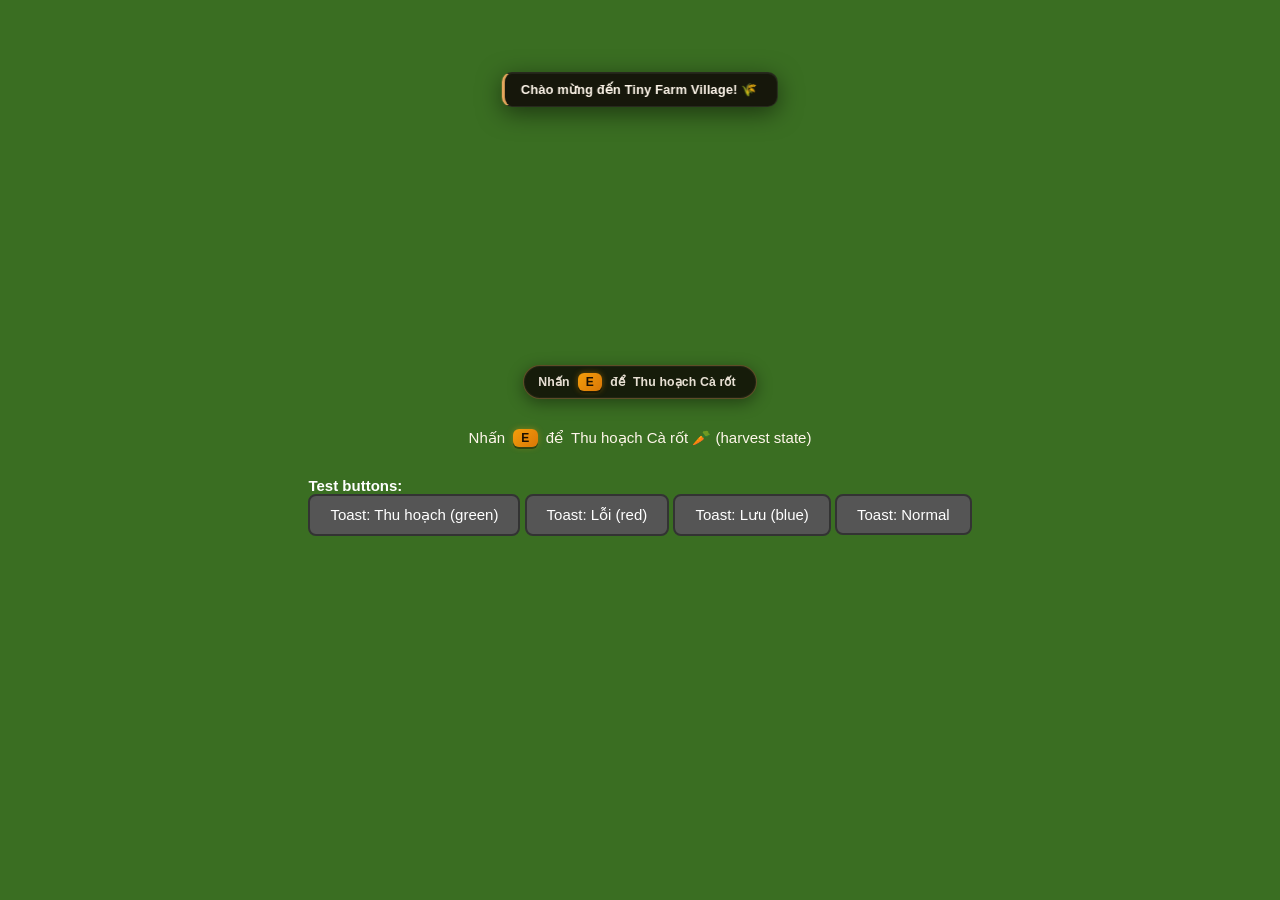
<file: test-ui.html>
<!DOCTYPE html>
<html lang="vi">
<head>
<meta charset="UTF-8">
<title>UI Test</title>
<link rel="stylesheet" href="style.css">
<style>
    body { background: #3a6e22; margin: 0; height: 100vh; display: flex; flex-direction: column; align-items: center; justify-content: center; gap: 20px; font-family: sans-serif; }
    .test-btn { padding: 10px 20px; cursor: pointer; font-size: 1rem; border-radius: 8px; border: 2px solid #333; background: #555; color: white; }
    .label { color: white; font-weight: bold; margin-top: 10px; }
</style>
</head>
<body>

<!-- Toast (same as in game) -->
<div id="toast-notification" class="toast-hidden"></div>

<!-- Interaction Prompt (same as in game) -->
<div id="interaction-prompt" style="position:relative; bottom:auto; left:auto; transform:none; animation:none;">
    Nhấn <span class="key-hint">E</span> để <span id="interaction-action-text">Thu hoạch Cà rốt</span>
</div>

<div id="interaction-prompt-harvest" class="prompt-harvest" style="position:relative; bottom:auto; left:auto; transform:none; animation:none; display:flex; align-items:center; gap:8px; margin-top:10px;">
    Nhấn <span class="key-hint">E</span> để <span>Thu hoạch Cà rốt 🥕 (harvest state)</span>
</div>

<div>
    <p class="label">Test buttons:</p>
    <button class="test-btn" onclick="showToast('Thu hoạch: 🥕 Cà rốt! +1', 'toast-harvest')">Toast: Thu hoạch (green)</button>
    <button class="test-btn" onclick="showToast('Không có hạt giống Cà rốt để gieo! ❌', 'toast-error')">Toast: Lỗi (red)</button>
    <button class="test-btn" onclick="showToast('Đã lưu game tự động! 💾', 'toast-save')">Toast: Lưu (blue)</button>
    <button class="test-btn" onclick="showToast('Chào mừng đến Tiny Farm Village! 🌾')">Toast: Normal</button>
</div>

<script>
function showToast(msg, cls) {
    const t = document.getElementById('toast-notification');
    t.textContent = msg;
    t.classList.remove('toast-harvest','toast-error','toast-save','toast-hidden');
    if (cls) t.classList.add(cls);
    setTimeout(() => t.classList.add('toast-hidden'), 3000);
}
// Show one immediately
showToast('Chào mừng đến Tiny Farm Village! 🌾');
</script>
</body>
</html>
</file>
<file: style.css>
/* Tiny Farm Village – Cozy Wood Theme (Vietnamese-compatible) v2 */

/* ── CSS Variables ─────────────────────────────────────────── */
:root {
    --wood-dark:       #3a2212;
    --wood-mid:        #5c3a21;
    --wood-light:      #8d5c38;
    --wood-accent:     #e5a65d;
    --wood-highlight:  #ffdd99;
    --grass-dark:      #4d7c0f;
    --grass-light:     #84cc16;
    --gold:            #f59e0b;
    --gold-light:      #fbbf24;
    --danger:          #ef4444;
    --text-dark:       #2c1a0e;
    --text-light:      #fff6eb;
    --overlay-bg:      rgba(20, 14, 10, 0.65);

    /* Typography — Vietnamese-safe */
    --font-body:    'Be Vietnam Pro', 'Nunito', 'Segoe UI', Arial, sans-serif;
    --font-heading: 'Nunito', 'Be Vietnam Pro', 'Segoe UI', Arial, sans-serif;

    --radius:       12px;
    --shadow:       0 8px 20px rgba(0,0,0,0.5), inset 0 2px 0 rgba(255,255,255,0.12);
}

/* ── Reset ─────────────────────────────────────────────────── */
*, *::before, *::after {
    box-sizing: border-box;
    margin: 0;
    padding: 0;
    -webkit-font-smoothing: antialiased;
}

html, body {
    width: 100%; height: 100%;
    overflow: hidden;
    background: #4a7a2a;  /* Grass green to fill sides when canvas is smaller than screen */
    font-family: var(--font-body);
    color: var(--text-light);
    font-size: 15px;
}

/* ── App layout ─────────────────────────────────────────────── */
#app-container {
    position: fixed;
    inset: 0;
    background: #4a7a2a;
    overflow: hidden;
}

#game-container {
    position: absolute;
    inset: 0;
    display: flex;
    justify-content: center;
    align-items: center;
    background: #4a7a2a;
}

#game-container canvas {
    image-rendering: pixelated;
    image-rendering: crisp-edges;
    display: block;
    /* Canvas will be scaled by Phaser Scale Manager - don't force size here */
}

/* ── UI Overlay panels ─────────────────────────────────────── */
.ui-panel-overlay {
    position: absolute;
    inset: 0;
    background: var(--overlay-bg);
    backdrop-filter: blur(5px);
    display: flex;
    justify-content: center;
    align-items: center;
    z-index: 100;
}
.ui-panel-overlay.hidden { display: none !important; }

/* ── Cozy Wood Panel ───────────────────────────────────────── */
.cozy-panel {
    background: linear-gradient(160deg, var(--wood-light) 0%, var(--wood-mid) 100%);
    border: 4px solid var(--wood-dark);
    border-top-color: var(--wood-accent);
    border-radius: var(--radius);
    box-shadow: var(--shadow);
    padding: 20px 24px;
    display: flex;
    flex-direction: column;
    gap: 14px;
    max-width: 94vw;
    max-height: 90vh;
    overflow-y: auto;
}

/* scrollbar */
.cozy-panel::-webkit-scrollbar { width: 6px; }
.cozy-panel::-webkit-scrollbar-track  { background: var(--wood-dark); border-radius: 4px; }
.cozy-panel::-webkit-scrollbar-thumb  { background: var(--wood-light); border-radius: 4px; }

.panel-header {
    display: flex;
    justify-content: space-between;
    align-items: center;
    border-bottom: 2px solid var(--wood-dark);
    padding-bottom: 10px;
}
.panel-header h2 {
    font-family: var(--font-heading);
    font-size: 1.25rem;
    font-weight: 800;
    color: var(--wood-highlight);
    text-shadow: 2px 2px 0 var(--wood-dark);
    letter-spacing: 0.02em;
}
.panel-footer {
    border-top: 2px solid var(--wood-dark);
    padding-top: 10px;
    font-size: 0.85rem;
    color: var(--wood-highlight);
    text-align: center;
}
.flex-footer {
    display: flex;
    justify-content: space-between;
    align-items: center;
    flex-wrap: wrap;
    gap: 8px;
}

/* ── Buttons ───────────────────────────────────────────────── */
.cozy-btn {
    font-family: var(--font-body);
    font-weight: 700;
    font-size: 0.9rem;
    padding: 8px 16px;
    cursor: pointer;
    outline: none;
    border: 3px solid var(--wood-dark);
    border-radius: 8px;
    background: linear-gradient(to bottom, var(--wood-accent), var(--wood-light));
    color: var(--text-dark);
    box-shadow: 0 4px 0 var(--wood-dark);
    transition: transform 0.08s, box-shadow 0.08s, filter 0.08s;
    display: inline-flex;
    align-items: center;
    gap: 6px;
    white-space: nowrap;
    user-select: none;
}
.cozy-btn:hover  { transform: translateY(-2px); box-shadow: 0 6px 0 var(--wood-dark); filter: brightness(1.08); }
.cozy-btn:active { transform: translateY(2px);  box-shadow: 0 2px 0 var(--wood-dark); }

.cozy-btn.secondary  { background: linear-gradient(to bottom, #c4c9d4, #9ca3af); color: #1f2937; }
.cozy-btn.danger     { background: linear-gradient(to bottom, #fb7185, var(--danger)); color: #fff; }
.cozy-btn.green-btn  { background: linear-gradient(to bottom, var(--grass-light), var(--grass-dark)); color: #fff; text-shadow: 1px 1px 0 var(--wood-dark); }
.cozy-btn.music-btn.muted { background: linear-gradient(to bottom, #f87171, #dc2626); color: #fff; text-shadow: 1px 1px 0 var(--wood-dark); }

/* Gold coin custom rendering */
.gold-coin-icon {
    display: inline-flex;
    width: 1.1em;
    height: 1.1em;
    background: radial-gradient(circle at 30% 30%, #ffd875 0%, #f59e0b 50%, #b45309 100%);
    border: 1.5px solid #78350f;
    border-radius: 50%;
    box-shadow: 0 1px 2px rgba(0,0,0,0.35), inset 0 1px 0 rgba(255,255,255,0.4);
    vertical-align: middle;
    position: relative;
    flex-shrink: 0;
    margin: 0 2px;
}
.gold-coin-icon::after {
    content: '';
    position: absolute;
    top: 50%;
    left: 50%;
    transform: translate(-50%, -50%);
    width: 50%;
    height: 50%;
    border: 1px dashed rgba(120, 53, 15, 0.6);
    border-radius: 50%;
}

.btn-close-panel {
    width: 32px; height: 32px;
    border-radius: 50%;
    border: 2px solid var(--wood-dark);
    background: var(--wood-dark);
    color: var(--text-light);
    font-size: 18px;
    font-weight: 700;
    cursor: pointer;
    display: flex;
    justify-content: center;
    align-items: center;
    line-height: 1;
    transition: background 0.1s, transform 0.1s;
}
.btn-close-panel:hover { background: var(--danger); transform: scale(1.15); }

/* ── HUD ───────────────────────────────────────────────────── */
#hud-container {
    position: absolute;
    bottom: 18px;
    left: 18px;
    right: 18px;
    display: flex;
    justify-content: space-between;
    align-items: flex-end;
    z-index: 50;
    pointer-events: none;
}
.hud-left, .hud-right {
    display: flex;
    align-items: center;
    gap: 10px;
    pointer-events: auto;
    flex-wrap: wrap;
}
.hud-coin-panel {
    position: relative;
    background: var(--wood-dark);
    border: 3px solid var(--wood-accent);
    border-radius: 20px;
    padding: 6px 18px;
    display: flex;
    align-items: center;
    gap: 8px;
    font-weight: 800;
    font-size: 1.25rem;
    color: var(--gold-light);
    box-shadow: 0 4px 10px rgba(0,0,0,0.35);
    font-family: var(--font-heading);
}
.hud-item-panel {
    background: rgba(58,34,18,0.88);
    border: 2px solid var(--wood-light);
    border-radius: 10px;
    padding: 6px 14px;
    display: flex;
    align-items: center;
    gap: 6px;
    font-weight: 600;
    font-size: 0.88rem;
    box-shadow: 0 3px 8px rgba(0,0,0,0.3);
}
.hud-panel-label { color: var(--wood-accent); font-weight: 700; }
#hud-selected-seed-count { color: var(--grass-light); font-weight: 800; }

/* ── Interaction Prompt ────────────────────────────────────── */
#interaction-prompt {
    position: absolute;
    bottom: 96px;
    left: 50%;
    transform: translateX(-50%);
    background: rgba(15, 10, 6, 0.82);
    backdrop-filter: blur(10px);
    -webkit-backdrop-filter: blur(10px);
    border: 1.5px solid rgba(229, 166, 93, 0.35);
    border-radius: 40px;
    padding: 7px 20px 7px 14px;
    font-weight: 600;
    font-size: 0.82rem;
    color: rgba(255, 246, 235, 0.9);
    z-index: 45;
    pointer-events: none;
    white-space: nowrap;
    letter-spacing: 0.01em;
    display: flex;
    align-items: center;
    gap: 8px;
    box-shadow: 0 4px 16px rgba(0,0,0,0.4), 0 0 0 1px rgba(255,255,255,0.04) inset;
    animation: promptFloat 2s ease-in-out infinite alternate;
    transition: opacity 0.2s ease;
}

/* Harvest-ready prompt gets golden glow */
#interaction-prompt.prompt-harvest {
    border-color: rgba(251, 191, 36, 0.6);
    box-shadow: 0 4px 20px rgba(0,0,0,0.4), 0 0 14px rgba(251, 191, 36, 0.2);
    animation: promptFloat 2s ease-in-out infinite alternate, harvestPulse 2.2s ease-in-out infinite;
}

.key-hint {
    background: linear-gradient(135deg, #f59e0b, #d97706);
    color: #1a0f00;
    padding: 2px 8px;
    border-radius: 6px;
    font-weight: 800;
    font-size: 0.8rem;
    box-shadow: 0 2px 0 rgba(0,0,0,0.4), 0 0 6px rgba(245,158,11,0.4);
    letter-spacing: 0.04em;
    text-shadow: none;
    flex-shrink: 0;
}

.hidden { display: none !important; }

@keyframes promptFloat {
    0%   { transform: translate(-50%, 0px); }
    100% { transform: translate(-50%, -5px); }
}
@keyframes harvestPulse {
    0%, 100% { border-color: rgba(251, 191, 36, 0.4); box-shadow: 0 4px 20px rgba(0,0,0,0.4), 0 0 8px rgba(251,191,36,0.15); }
    50%       { border-color: rgba(251, 191, 36, 0.85); box-shadow: 0 4px 20px rgba(0,0,0,0.4), 0 0 22px rgba(251,191,36,0.45); }
}

/* ── Toast ─────────────────────────────────────────────────── */
#toast-notification {
    position: absolute;
    top: 72px;
    left: 50%;
    transform: translateX(-50%) translateY(0);
    background: rgba(18, 12, 8, 0.88);
    backdrop-filter: blur(12px);
    -webkit-backdrop-filter: blur(12px);
    border: 1px solid rgba(255,255,255,0.08);
    border-left: 3px solid var(--wood-accent);
    border-radius: 10px;
    color: var(--text-light);
    padding: 9px 20px 9px 16px;
    font-weight: 600;
    font-size: 0.86rem;
    letter-spacing: 0.01em;
    box-shadow: 0 6px 24px rgba(0,0,0,0.5), 0 1px 0 rgba(255,255,255,0.06) inset;
    z-index: 200;
    pointer-events: none;
    transition: opacity 0.28s ease, transform 0.28s cubic-bezier(0.34, 1.56, 0.64, 1);
    white-space: nowrap;
    font-family: var(--font-body);
    display: flex;
    align-items: center;
    gap: 8px;
    max-width: 420px;
}

/* Harvest toast variant — green accent */
#toast-notification.toast-harvest {
    border-left-color: #4ade80;
    box-shadow: 0 6px 24px rgba(0,0,0,0.5), 0 0 12px rgba(74,222,128,0.15);
}

/* Error toast variant — red accent */
#toast-notification.toast-error {
    border-left-color: #f87171;
}

/* Save toast variant — blue accent */
#toast-notification.toast-save {
    border-left-color: #60a5fa;
}

.toast-hidden {
    opacity: 0 !important;
    transform: translate(-50%, -10px) !important;
    pointer-events: none;
}

/* ── Dialogue box ──────────────────────────────────────────── */
.dialogue-box { width: min(560px, 92vw); }

.dialogue-header {
    display: flex;
    align-items: center;
    gap: 14px;
    border-bottom: 2px solid var(--wood-dark);
    padding-bottom: 10px;
}
.dialogue-avatar {
    width: 52px; height: 52px;
    background: var(--wood-dark);
    border: 2px solid var(--wood-accent);
    border-radius: 10px;
    display: flex;
    justify-content: center;
    align-items: center;
    font-size: 30px;
    flex-shrink: 0;
}
.dialogue-speaker {
    font-family: var(--font-heading);
    font-size: 1.1rem;
    font-weight: 800;
    color: var(--wood-highlight);
    text-shadow: 1px 1px 0 var(--wood-dark);
}
.dialogue-body {
    background: rgba(0,0,0,0.22);
    border: 2px solid rgba(0,0,0,0.3);
    border-radius: 8px;
    padding: 14px 16px;
    min-height: 80px;
    font-size: 1rem;
    line-height: 1.65;
    color: var(--text-light);
    font-family: var(--font-body);
}
.dialogue-footer {
    display: flex;
    justify-content: flex-end;
    gap: 10px;
}

/* ── Inventory ─────────────────────────────────────────────── */
.inventory-box { width: min(440px, 92vw); }

.inventory-grid {
    display: grid;
    grid-template-columns: repeat(4, 1fr);
    gap: 10px;
    background: rgba(0,0,0,0.22);
    border: 2px solid rgba(0,0,0,0.3);
    border-radius: 8px;
    padding: 14px;
    max-height: 340px;
    overflow-y: auto;
}
.inventory-slot {
    aspect-ratio: 1;
    background: linear-gradient(135deg, var(--wood-mid), var(--wood-dark));
    border: 2px solid var(--wood-light);
    border-radius: 8px;
    display: flex;
    flex-direction: column;
    justify-content: center;
    align-items: center;
    position: relative;
    cursor: pointer;
    transition: transform 0.1s, border-color 0.1s, box-shadow 0.1s;
}
.inventory-slot:hover { transform: scale(1.06); border-color: var(--wood-accent); }
.inventory-slot.selected {
    border-color: var(--gold-light);
    box-shadow: 0 0 10px var(--gold-light);
}
.inventory-slot.empty { cursor: default; opacity: 0.5; }
.inventory-slot.empty:hover { transform: none; }

.item-icon  { font-size: 26px; line-height: 1; }
.item-name  {
    font-size: 10px; font-weight: 700;
    color: var(--wood-highlight);
    text-align: center; padding: 0 4px;
    overflow: hidden; white-space: nowrap; text-overflow: ellipsis;
    width: 100%;
}
.item-qty {
    position: absolute;
    bottom: 3px; right: 5px;
    background: var(--wood-dark);
    color: var(--text-light);
    border-radius: 6px;
    padding: 1px 5px;
    font-size: 10px;
    font-weight: 800;
    border: 1px solid var(--wood-light);
}

/* ── Shop / Sell box ───────────────────────────────────────── */
.shop-box { width: min(500px, 92vw); }

.shop-content-wrapper { display: flex; flex-direction: column; gap: 12px; }

.npc-shop-intro {
    display: flex;
    align-items: center;
    gap: 12px;
    background: rgba(0,0,0,0.18);
    border-radius: 8px;
    padding: 10px 14px;
    border: 2px solid rgba(0,0,0,0.25);
}
.shop-speech-bubble {
    font-style: italic;
    font-size: 0.88rem;
    color: var(--text-light);
    line-height: 1.5;
    font-family: var(--font-body);
}

.shop-items-list {
    display: flex;
    flex-direction: column;
    gap: 8px;
    background: rgba(0,0,0,0.22);
    border: 2px solid rgba(0,0,0,0.3);
    border-radius: 8px;
    padding: 12px;
    max-height: 280px;
    overflow-y: auto;
}
.shop-items-list::-webkit-scrollbar { width: 6px; }
.shop-items-list::-webkit-scrollbar-track { background: var(--wood-dark); border-radius: 4px; }
.shop-items-list::-webkit-scrollbar-thumb { background: var(--wood-light); border-radius: 4px; }

.shop-item-row {
    display: flex;
    justify-content: space-between;
    align-items: center;
    background: var(--wood-mid);
    border: 2px solid var(--wood-light);
    border-radius: 8px;
    padding: 10px 14px;
    gap: 10px;
}
.shop-item-info {
    display: flex;
    align-items: center;
    gap: 12px;
}
.shop-item-icon {
    font-size: 28px;
    background: var(--wood-dark);
    padding: 4px;
    border-radius: 6px;
    border: 1px solid var(--wood-light);
}
.shop-item-details {
    display: flex;
    flex-direction: column;
    gap: 2px;
}
.shop-item-name {
    font-weight: 800;
    font-size: 0.95rem;
    color: var(--wood-highlight);
    font-family: var(--font-heading);
}
.shop-item-sub {
    font-size: 0.78rem;
    color: #d1d5db;
}
.shop-item-actions {
    display: flex;
    align-items: center;
    gap: 10px;
    flex-shrink: 0;
}
.shop-item-price {
    font-weight: 800;
    color: var(--gold-light);
    font-size: 1rem;
    font-family: var(--font-heading);
}

.player-coins-indicator {
    background: var(--wood-dark);
    border: 2px solid var(--wood-accent);
    padding: 6px 16px;
    border-radius: 12px;
    font-weight: 800;
    font-size: 1rem;
    color: var(--gold-light);
    font-family: var(--font-heading);
}
.info-text {
    font-family: var(--font-body);
    font-size: 0.82rem;
}

/* ── LOTTERY SYSTEM STYLING ── */

.lottery-hud-badge {
    position: fixed;
    top: 10px;
    left: 50%;
    transform: translateX(-50%);
    background: linear-gradient(to bottom, var(--wood-light), var(--wood-mid));
    border: 3px solid var(--wood-dark);
    border-top-color: var(--wood-accent);
    border-radius: 10px;
    padding: 6px 14px;
    display: flex;
    align-items: center;
    gap: 8px;
    box-shadow: 0 4px 12px rgba(0,0,0,0.4);
    pointer-events: auto;
    cursor: pointer;
    z-index: 48;
    color: var(--text-light);
    font-family: var(--font-heading);
    transition: transform 0.15s, box-shadow 0.15s;
}
.lottery-hud-badge:hover {
    transform: translateX(-50%) scale(1.05);
    box-shadow: 0 6px 16px rgba(0,0,0,0.5);
    border-top-color: var(--wood-highlight);
}
.hud-lotto-icon {
    font-size: 20px;
    filter: drop-shadow(0 2px 2px rgba(0,0,0,0.3));
}
.hud-lotto-info {
    display: flex;
    flex-direction: column;
    align-items: flex-start;
}
#lotto-hud-timer {
    font-weight: 800;
    font-size: 0.95rem;
    color: var(--gold-light);
    text-shadow: 1px 1px 0 var(--wood-dark);
    line-height: 1.1;
}
#lotto-hud-tickets {
    font-size: 0.72rem;
    color: #e5e7eb;
    font-weight: 600;
}

/* Glow when lottery draw is actively running */
.drawing-hud-glow {
    animation: hudGlow 1.2s ease-in-out infinite alternate;
}
@keyframes hudGlow {
    0% { border-color: var(--wood-accent); box-shadow: 0 4px 12px rgba(0,0,0,0.4); }
    100% { border-color: var(--danger); box-shadow: 0 4px 20px rgba(239,68,68,0.6); }
}

.lottery-box {
    width: 960px;
    max-width: 96vw;
    height: auto;
    max-height: 95vh;
    padding: 15px 20px;
    gap: 12px;
}

/* Header wood sign */
.lottery-header-banner {
    display: flex;
    justify-content: center;
    width: 100%;
}
.header-wood-sign {
    background: linear-gradient(180deg, #9c6644 0%, #7f5539 100%);
    border: 3px solid var(--wood-dark);
    border-top-color: var(--wood-accent);
    border-radius: 8px;
    padding: 6px 20px;
    display: flex;
    flex-direction: column;
    align-items: center;
    box-shadow: 0 4px 0 var(--wood-dark);
    min-width: 240px;
}
.sign-subtitle {
    font-size: 0.72rem;
    font-weight: 800;
    color: var(--wood-highlight);
    letter-spacing: 0.08em;
}
.sign-countdown {
    font-size: 1.6rem;
    font-weight: 900;
    color: var(--gold-light);
    font-family: var(--font-heading);
    text-shadow: 2px 2px 0 var(--wood-dark);
    line-height: 1.2;
}
.sign-desc {
    font-size: 0.68rem;
    color: #ebd9fc;
    opacity: 0.8;
}

.lottery-content-wrapper {
    display: flex;
    flex-direction: column;
    gap: 12px;
    width: 100%;
}

/* Main Layout Grid Structure */
.lottery-main-layout,
.lottery-bottom-layout {
    display: grid;
    grid-template-columns: 240px 1fr 340px;
    gap: 12px;
    width: 100%;
}

.lotto-sub-panel {
    background: rgba(0,0,0,0.22);
    border: 2px solid rgba(0,0,0,0.3);
    border-radius: 8px;
    padding: 12px;
    display: flex;
    flex-direction: column;
    position: relative;
}
.sub-panel-title {
    font-family: var(--font-heading);
    font-weight: 800;
    font-size: 0.82rem;
    color: var(--wood-highlight);
    border-bottom: 2px solid var(--wood-dark);
    padding-bottom: 6px;
    margin-bottom: 10px;
    letter-spacing: 0.05em;
    text-shadow: 1px 1px 0 var(--wood-dark);
    display: flex;
    align-items: center;
    gap: 6px;
}

/* Selection spinner */
.select-number-panel {
    align-items: center;
    justify-content: space-between;
    height: 225px;
}
.select-number-spinner {
    display: flex;
    align-items: center;
    gap: 10px;
    margin: 5px 0;
}
.spinner-btn {
    width: 32px;
    height: 32px;
    background: linear-gradient(to bottom, var(--wood-accent), var(--wood-light));
    border: 2px solid var(--wood-dark);
    border-radius: 6px;
    color: var(--text-dark);
    font-weight: 900;
    font-size: 1.2rem;
    cursor: pointer;
    display: flex;
    align-items: center;
    justify-content: center;
    box-shadow: 0 2px 0 var(--wood-dark);
}
.spinner-btn:active {
    transform: translateY(1px);
    box-shadow: 0 1px 0 var(--wood-dark);
}
.spinner-display {
    font-family: var(--font-heading);
    font-size: 1.8rem;
    font-weight: 900;
    color: var(--text-light);
    background: var(--wood-dark);
    border: 2px solid var(--wood-mid);
    border-radius: 6px;
    width: 64px;
    height: 48px;
    display: flex;
    align-items: center;
    justify-content: center;
    box-shadow: inset 0 2px 4px rgba(0,0,0,0.6);
}
.btn-random {
    width: 100%;
    box-sizing: border-box;
    display: inline-flex;
    justify-content: center;
    align-items: center;
    font-size: 0.72rem;
    padding: 6px 12px;
    background: linear-gradient(to bottom, #4ade80, #15803d);
    color: white;
    text-shadow: 1px 1px 0 var(--wood-dark);
}
.lotto-ticket-price {
    font-size: 0.78rem;
    font-weight: 700;
    color: var(--gold-light);
}
.lotto-buy-btn {
    width: 100%;
    box-sizing: border-box;
    display: inline-flex;
    justify-content: center;
    align-items: center;
    background: linear-gradient(to bottom, #fb923c, #ea580c);
    color: white;
    text-shadow: 1px 1px 0 var(--wood-dark);
}

/* Bought list panel */
.bought-tickets-panel {
    height: 225px;
}
.tickets-list-scroll {
    flex-grow: 1;
    overflow-y: auto;
    display: flex;
    flex-wrap: wrap;
    gap: 6px;
    align-content: flex-start;
    padding-right: 4px;
}
.tickets-list-scroll::-webkit-scrollbar { width: 4px; }
.tickets-list-scroll::-webkit-scrollbar-track { background: var(--wood-dark); }
.tickets-list-scroll::-webkit-scrollbar-thumb { background: var(--wood-light); }

.no-tickets-msg,
.no-history-msg,
.no-tickets-check-msg {
    color: #9ca3af;
    font-size: 0.78rem;
    font-style: italic;
    width: 100%;
    text-align: center;
    margin-top: 30px;
}

.ticket-item {
    background: var(--wood-mid);
    border: 1.5px solid var(--wood-light);
    border-radius: 6px;
    padding: 3px 8px;
    display: flex;
    align-items: center;
    gap: 6px;
    font-size: 0.8rem;
    font-weight: 700;
    height: 28px;
}
.ticket-number {
    color: var(--wood-highlight);
}
.btn-ticket-delete {
    background: transparent;
    border: none;
    color: var(--danger);
    cursor: pointer;
    font-weight: 700;
    font-size: 0.75rem;
    padding: 0 2px;
}
.btn-ticket-delete:hover {
    color: white;
}
.lotto-total-tickets {
    border-top: 1.5px solid var(--wood-dark);
    padding-top: 6px;
    margin-top: 6px;
    font-size: 0.78rem;
    font-weight: 800;
    color: var(--wood-highlight);
    text-align: right;
}

/* Prize structure panel */
.prize-structure-panel {
    height: 225px;
    justify-content: space-between;
}
.prize-list {
    display: flex;
    flex-direction: column;
    gap: 3px;
}
.prize-item {
    display: flex;
    align-items: center;
    background: rgba(58, 34, 18, 0.4);
    border-radius: 6px;
    padding: 3px 8px;
    font-size: 0.72rem;
    justify-content: space-between;
}
.prize-medal {
    font-size: 14px;
    margin-right: 6px;
}
.prize-name {
    flex-grow: 1;
    color: #ebd9fc;
}
.prize-multiplier {
    color: #9ca3af;
    margin-right: 12px;
    font-style: italic;
}
.prize-reward {
    color: var(--gold-light);
    font-weight: 800;
}
.gold-special {
    background: rgba(245, 158, 11, 0.15) !important;
    border: 1px solid rgba(245, 158, 11, 0.3);
}
.font-bold {
    font-weight: 800;
}
.prize-footer-note {
    font-size: 0.68rem;
    color: #ebd9fc;
    opacity: 0.75;
    text-align: right;
}

/* Bottom layout grid panels */
.lottery-bottom-layout {
    grid-template-columns: 240px 1fr 340px;
}

/* Recent results list */
.recent-results-panel {
    height: 220px;
}
.results-list-scroll {
    flex-grow: 1;
    overflow-y: auto;
    display: flex;
    flex-direction: column;
    gap: 6px;
}
.results-list-scroll::-webkit-scrollbar { width: 4px; }
.results-list-scroll::-webkit-scrollbar-track { background: var(--wood-dark); }
.results-list-scroll::-webkit-scrollbar-thumb { background: var(--wood-light); }

.history-item {
    display: flex;
    align-items: center;
    background: var(--wood-mid);
    border: 1.5px solid var(--wood-dark);
    border-radius: 6px;
    padding: 6px 8px;
    justify-content: space-between;
    gap: 8px;
}
.history-time-meta {
    display: flex;
    flex-direction: column;
    font-size: 0.65rem;
    color: #d1d5db;
}
.hist-time {
    font-weight: 700;
}
.history-balls {
    display: flex;
    gap: 4px;
}
.hist-ball {
    width: 22px;
    height: 22px;
    border-radius: 50%;
    background: radial-gradient(circle at 6px 6px, #ffffff, #c7d2fe 80%);
    border: 1px solid #4f46e5;
    color: #1e1b4b;
    display: flex;
    align-items: center;
    justify-content: center;
    font-size: 0.65rem;
    font-weight: 800;
    box-shadow: 0 2px 2px rgba(0,0,0,0.3);
}
.hist-ball.special {
    background: radial-gradient(circle at 6px 6px, #fef08a, #ca8a04 80%);
    border: 1px solid #a16207;
    color: #451a03;
}

/* Draw Animation / Results Area */
.draw-animation-panel {
    height: 220px;
    justify-content: space-between;
    background: radial-gradient(circle at center, #2e1a47 0%, #110724 100%);
    border-color: #6366f1;
}
.draw-slots-container {
    display: grid;
    grid-template-columns: repeat(5, 1fr);
    justify-items: center;
    align-items: center;
    width: 100%;
    margin-top: 10px;
}
.draw-slot {
    display: flex;
    flex-direction: column;
    align-items: center;
    gap: 8px;
}
.slot-label {
    font-size: 0.62rem;
    font-weight: 800;
    color: #c7d2fe;
    letter-spacing: 0.05em;
    text-align: center;
}
.slot-ball {
    width: 44px;
    height: 44px;
    border-radius: 50%;
    background: radial-gradient(circle at 10px 10px, #e2e8f0, #94a3b8 80%);
    border: 3px solid #475569;
    color: #1e293b;
    font-weight: 900;
    font-size: 1.15rem;
    display: flex;
    align-items: center;
    justify-content: center;
    box-shadow: 0 4px 6px rgba(0,0,0,0.4);
    transition: transform 0.2s;
    font-family: var(--font-heading);
}

/* Slot Spinning animation classes */
.active-spin .slot-ball {
    animation: ballSpin 0.1s linear infinite;
    background: radial-gradient(circle at 10px 10px, #ffffff, #6366f1 80%);
    border-color: #4f46e5;
    color: white;
}
@keyframes ballSpin {
    0% { transform: translateY(-2px) scaleY(1.03); }
    50% { transform: translateY(2px) scaleY(0.97); }
    100% { transform: translateY(-2px) scaleY(1.03); }
}

/* Revealed Ball */
.slot-ball.revealed {
    background: radial-gradient(circle at 12px 12px, #ffffff, #818cf8 85%);
    border-color: #4f46e5;
    color: #1e1b4b;
}
.slot-ball.special.revealed {
    background: radial-gradient(circle at 12px 12px, #fef08a, #eab308 85%, #ca8a04 100%);
    border-color: #d97706;
    color: #451a03;
    font-size: 1.3rem;
    width: 52px;
    height: 52px;
}

/* Flash effect */
.draw-glow-flash {
    animation: ballFlash 0.5s ease-out 3 alternate;
}
@keyframes ballFlash {
    0% { box-shadow: 0 0 0 rgba(255,255,255,0); }
    100% { box-shadow: 0 0 20px #818cf8, 0 0 40px #818cf8; }
}
.slot-ball.special.revealed.dacbiet-rainbow-glow {
    animation: specialRainbow 1.5s linear infinite;
}
@keyframes specialRainbow {
    0% { box-shadow: 0 0 10px #f59e0b; }
    50% { box-shadow: 0 0 24px #ef4444; }
    100% { box-shadow: 0 0 10px #f59e0b; }
}

/* Draw Feedback Banner */
.draw-feedback-banner {
    position: absolute;
    bottom: 10px;
    left: 12px;
    right: 12px;
    background: rgba(15, 7, 30, 0.92);
    border: 2px solid #a855f7;
    border-radius: 8px;
    padding: 8px 16px;
    display: flex;
    align-items: center;
    justify-content: space-between;
    box-shadow: 0 4px 14px rgba(0,0,0,0.5);
    z-index: 10;
}
.feedback-text {
    display: flex;
    flex-direction: column;
}
.banner-title {
    font-weight: 800;
    font-size: 0.85rem;
    letter-spacing: 0.05em;
}
.banner-title.congrats {
    color: #facc15;
    text-shadow: 0 0 6px rgba(250,204,21,0.5);
}
.banner-title.normal {
    color: #e5e7eb;
}
.banner-sub {
    font-size: 0.72rem;
    color: #d1d5db;
}
.highlight-count {
    color: #facc15;
    font-weight: 800;
}
.banner-coins {
    font-size: 0.95rem;
    font-weight: 900;
    color: var(--gold-light);
}
.claim-btn {
    padding: 6px 14px;
    font-size: 0.78rem;
    background: linear-gradient(to bottom, #d946ef, #a855f7);
    color: white;
    text-shadow: 1px 1px 0 var(--wood-dark);
}

/* My tickets check list */
.my-tickets-check-panel {
    height: 220px;
    justify-content: space-between;
}
.check-list-scroll {
    flex-grow: 1;
    overflow-y: auto;
    display: flex;
    flex-direction: column;
    gap: 4px;
}
.check-list-scroll::-webkit-scrollbar { width: 4px; }
.check-list-scroll::-webkit-scrollbar-track { background: var(--wood-dark); }
.check-list-scroll::-webkit-scrollbar-thumb { background: var(--wood-light); }

.my-check-item {
    display: flex;
    align-items: center;
    background: var(--wood-mid);
    border-radius: 6px;
    padding: 4px 10px;
    font-size: 0.78rem;
    justify-content: space-between;
    border: 1px solid var(--wood-dark);
}
.my-check-item.won {
    background: rgba(16, 185, 129, 0.15);
    border-color: #10b981;
}
.my-check-item.won .check-ticket-status {
    color: #34d399;
    font-weight: 800;
}
.my-check-item.won .check-ticket-reward {
    color: var(--gold-light);
    font-weight: 800;
}
.my-check-item.lost .check-ticket-status {
    color: #9ca3af;
}

.my-tickets-total-reward {
    border-top: 1.5px solid var(--wood-dark);
    padding-top: 6px;
    margin-top: 6px;
    font-size: 0.8rem;
    font-weight: 800;
    color: var(--wood-highlight);
    text-align: right;
}

/* ── Naming Overlay Styles ── */
.naming-box {
    width: 420px;
    padding: 36px 28px;
    text-align: center;
    background: linear-gradient(135deg, #2b1810 0%, #150905 100%);
    border: 3px solid #b45309;
    border-radius: 12px;
    box-shadow: 0 10px 30px rgba(0,0,0,0.85), inset 0 0 25px rgba(0,0,0,0.65);
    color: #fed7aa;
    position: absolute;
    top: 50%;
    left: 50%;
    transform: translate(-50%, -50%);
    z-index: 100001; /* Above standard overlays */
}
.naming-title {
    font-size: 1.7rem;
    margin-bottom: 14px;
    color: #fbbf24;
    font-family: 'Outfit', 'Nunito', sans-serif;
    text-shadow: 0 2px 4px rgba(0,0,0,0.6);
}
.naming-desc {
    font-size: 0.95rem;
    line-height: 1.45;
    margin-bottom: 24px;
    color: #f7fee7;
}
.naming-input {
    width: 100%;
    padding: 12px 16px;
    font-size: 1.15rem;
    border: 2px solid #78350f;
    border-radius: 6px;
    background: #18100c;
    color: #ffffff;
    margin-bottom: 24px;
    text-align: center;
    font-family: inherit;
    outline: none;
    box-shadow: inset 0 2px 6px rgba(0,0,0,0.7);
    transition: border-color 0.25s, box-shadow 0.25s;
}
.naming-input:focus {
    border-color: #fbbf24;
    box-shadow: inset 0 2px 6px rgba(0,0,0,0.7), 0 0 8px rgba(251, 191, 36, 0.4);
}
.start-game-btn {
    width: 100%;
    padding: 14px;
    font-size: 1.15rem;
    background: linear-gradient(to bottom, #d97706, #b45309);
    border: none;
    border-radius: 6px;
    color: #ffffff;
    font-weight: bold;
    cursor: pointer;
    text-shadow: 0 1px 3px rgba(0,0,0,0.6);
    box-shadow: 0 4px 6px rgba(0,0,0,0.4);
    transition: transform 0.15s, box-shadow 0.15s;
}
.start-game-btn:hover {
    transform: translateY(-2px);
    box-shadow: 0 6px 12px rgba(0,0,0,0.5);
    background: linear-gradient(to bottom, #fbbf24, #d97706);
}
.start-game-btn:active {
    transform: translateY(1px);
    box-shadow: 0 2px 4px rgba(0,0,0,0.3);
}

/* ── Virtual Keyboard for Naming Overlay ── */
.naming-box.has-keyboard {
    width: 640px;
    max-width: 95vw;
    display: flex;
    flex-direction: row;
    align-items: center;
    justify-content: center;
    gap: 20px;
    padding: 24px;
}

.naming-left-pane {
    flex: 1;
    display: flex;
    flex-direction: column;
    align-items: center;
}

.naming-keyboard-container {
    flex: 1.4;
    display: flex;
    flex-direction: column;
    gap: 8px;
    z-index: 100002;
}

.keyboard-row {
    display: flex;
    justify-content: center;
    gap: 6px;
    width: 100%;
}

.key-btn {
    font-family: var(--font-body);
    font-weight: 700;
    font-size: 0.95rem;
    height: 38px;
    flex: 1;
    cursor: pointer;
    outline: none;
    border: 2px solid var(--wood-dark);
    border-radius: 6px;
    background: linear-gradient(to bottom, var(--wood-accent), var(--wood-light));
    color: var(--text-dark);
    box-shadow: 0 3px 0 var(--wood-dark);
    transition: transform 0.05s, box-shadow 0.05s;
    user-select: none;
    -webkit-user-select: none;
    display: inline-flex;
    justify-content: center;
    align-items: center;
}

.key-btn:active {
    transform: translateY(1px);
    box-shadow: 0 1px 0 var(--wood-dark);
}

.key-btn.control-key {
    background: linear-gradient(to bottom, #d97706, #b45309);
    color: #ffffff;
    font-size: 0.85rem;
    border-color: var(--wood-dark);
}

.key-btn.delete-key {
    flex: 1.8;
}

.key-btn.space-key {
    flex: 2.2;
}

/* ── AUTH / CLOUD SAVE SYSTEM ── */
.auth-box {
    width: min(440px, 94vw);
    padding: 20px 24px;
}
.auth-tabs {
    display: flex;
    gap: 8px;
    margin-bottom: 20px;
    border-bottom: 2px solid var(--wood-dark);
    padding-bottom: 8px;
}
.auth-tab-btn {
    flex: 1;
    background: rgba(58, 34, 18, 0.6);
    border: 1px solid var(--wood-dark);
    border-radius: 6px;
    color: var(--text-light);
    padding: 8px 10px;
    font-size: 0.88rem;
    font-weight: 700;
    cursor: pointer;
    transition: all 0.15s ease;
    font-family: var(--font-heading);
}
.auth-tab-btn:hover {
    background: var(--wood-mid);
    border-color: var(--wood-light);
}
.auth-tab-btn.active {
    background: linear-gradient(135deg, var(--wood-accent), var(--wood-light));
    color: var(--text-dark);
    border-color: var(--wood-highlight);
    box-shadow: 0 2px 8px rgba(0,0,0,0.2);
}
.auth-form-section {
    display: flex;
    flex-direction: column;
    gap: 14px;
    animation: authFadeIn 0.25s ease-out;
}
@keyframes authFadeIn {
    from { opacity: 0; transform: translateY(6px); }
    to { opacity: 1; transform: translateY(0); }
}
.auth-input-group {
    display: flex;
    flex-direction: column;
    gap: 6px;
}
.auth-input-group label {
    font-size: 0.82rem;
    font-weight: 700;
    color: var(--wood-highlight);
    text-shadow: 1px 1px 0 var(--wood-dark);
}
.auth-input {
    width: 100%;
    padding: 10px 14px;
    font-size: 0.95rem;
    border: 2px solid var(--wood-dark);
    border-radius: 6px;
    background: rgba(0,0,0,0.3);
    color: #ffffff;
    outline: none;
    transition: border-color 0.2s, box-shadow 0.2s;
    box-sizing: border-box;
}
.auth-input:focus {
    border-color: var(--wood-light);
    box-shadow: 0 0 6px rgba(229,166,93,0.3);
}
.auth-textarea {
    width: 100%;
    height: 140px;
    padding: 10px 12px;
    font-size: 0.82rem;
    font-family: monospace;
    border: 2px solid var(--wood-dark);
    border-radius: 6px;
    background: rgba(0,0,0,0.35);
    color: #ffffff;
    resize: none;
    outline: none;
    box-sizing: border-box;
}
.auth-textarea:focus {
    border-color: var(--wood-light);
}
.auth-submit-btn {
    width: 100%;
    padding: 12px;
    font-size: 1rem;
    justify-content: center;
    background: linear-gradient(to bottom, #d97706, #b45309);
    color: white;
    font-weight: 800;
    text-shadow: 1px 1px 0 var(--wood-dark);
}
.auth-submit-btn:hover {
    background: linear-gradient(to bottom, #fbbf24, #d97706);
}
.auth-warning-banner {
    background: rgba(239, 68, 68, 0.15);
    border: 1.5px solid rgba(239, 68, 68, 0.4);
    border-radius: 6px;
    padding: 8px 12px;
    font-size: 0.8rem;
    color: #fca5a5;
    line-height: 1.4;
    margin-bottom: 12px;
}
.auth-status-card {
    background: rgba(0,0,0,0.22);
    border: 2px solid var(--wood-dark);
    border-radius: 8px;
    padding: 14px 16px;
    display: flex;
    flex-direction: column;
    gap: 10px;
}
.auth-status-row {
    display: flex;
    justify-content: space-between;
    align-items: center;
    font-size: 0.88rem;
}
.status-label {
    color: var(--wood-accent);
    font-weight: 700;
}
.status-value {
    color: var(--text-light);
}
.active-status {
    color: #4ade80;
    font-weight: 700;
}
.auth-actions-row {
    display: flex;
    gap: 10px;
    margin-top: 6px;
}
.sync-btn {
    flex: 1;
    justify-content: center;
    font-size: 0.88rem;
    padding: 10px 6px;
}
.sync-btn.upload {
    background: linear-gradient(to bottom, #60a5fa, #2563eb);
    color: white;
}
.sync-btn.download {
    background: linear-gradient(to bottom, #34d399, #059669);
    color: white;
}
.config-desc {
    font-size: 0.82rem;
    color: var(--text-light);
    line-height: 1.4;
}
.config-help {
    font-size: 0.72rem;
    color: #9ca3af;
    line-height: 1.4;
    font-style: italic;
    margin-top: 6px;
}
.config-actions {
    display: flex;
    gap: 10px;
    margin-top: 10px;
}
.config-actions button {
    flex: 1;
    justify-content: center;
    padding: 10px;
}
.cloud-btn {
    background: linear-gradient(to bottom, #60a5fa, #1d4ed8) !important;
    border-color: #3b82f6 !important;
    color: white !important;
}
.cloud-btn.connected {
    background: linear-gradient(to bottom, #10b981, #047857) !important;
    border-color: #34d399 !important;
}

#youtube-bgm-container {
    position: absolute;
    top: -1000px;
    left: -1000px;
    width: 1px;
    height: 1px;
    opacity: 0.001;
    pointer-events: none;
    z-index: -999;
}

#game-copyright {
    position: absolute;
    bottom: 8px;
    left: 50%;
    transform: translateX(-50%);
    font-size: 0.72rem;
    font-weight: 600;
    color: var(--wood-highlight);
    opacity: 0.65;
    text-shadow: 1px 1px 1px var(--wood-dark);
    pointer-events: none;
    z-index: 40;
    white-space: nowrap;
    font-family: var(--font-body);
}

/* ── MOBILE VIRTUAL CONTROLS ── */
.mobile-only {
    display: none !important;
}
body.mobile-device .mobile-only {
    display: flex !important;
}

#mobile-joystick-zone {
    position: absolute;
    bottom: 30px;
    left: 30px;
    width: 120px;
    height: 120px;
    z-index: 60;
    justify-content: center;
    align-items: center;
    pointer-events: auto;
    user-select: none;
    -webkit-user-select: none;
}

#joystick-base {
    width: 100px;
    height: 100px;
    background: rgba(255, 255, 255, 0.15);
    border: 3px solid rgba(229, 166, 93, 0.4);
    border-radius: 50%;
    position: relative;
    backdrop-filter: blur(5px);
    -webkit-backdrop-filter: blur(5px);
    box-shadow: 0 4px 15px rgba(0,0,0,0.3);
}

#joystick-handle {
    width: 44px;
    height: 44px;
    background: linear-gradient(135deg, var(--wood-accent), var(--wood-light));
    border: 3px solid var(--wood-dark);
    border-radius: 50%;
    position: absolute;
    top: 25px;
    left: 25px;
    box-shadow: 0 2px 8px rgba(0,0,0,0.5);
    transition: transform 0.05s ease;
}

#mobile-action-zone {
    position: absolute;
    bottom: 40px;
    right: 30px;
    z-index: 60;
    pointer-events: auto;
    user-select: none;
    -webkit-user-select: none;
}

#btn-mobile-action {
    width: 80px;
    height: 80px;
    border-radius: 50%;
    border: 4px solid var(--wood-dark);
    background: linear-gradient(to bottom, #f59e0b, #d97706);
    color: #1a0f00;
    font-family: var(--font-heading);
    font-size: 0.85rem;
    font-weight: 800;
    box-shadow: 0 4px 10px rgba(0,0,0,0.4), inset 0 2px 0 rgba(255,255,255,0.2);
    cursor: pointer;
    display: flex;
    justify-content: center;
    align-items: center;
    text-shadow: none;
    outline: none;
    user-select: none;
    -webkit-user-select: none;
}

#btn-mobile-action:active {
    transform: scale(0.92);
    background: linear-gradient(to bottom, #d97706, #b45309);
    box-shadow: 0 2px 5px rgba(0,0,0,0.4);
}

/* ── MOBILE RESPONSIVE OPTIMIZATIONS ── */
body.mobile-device {
    html, body {
        font-size: 15px; /* Increased from 13px to zoom UI elements */
    }

    /* Move HUD container to top left and top right on mobile */
    #hud-container {
        position: absolute;
        top: 12px;
        left: 12px;
        right: 12px;
        bottom: auto;
        display: flex;
        flex-direction: row;
        justify-content: space-between;
        align-items: flex-start;
        pointer-events: none;
        z-index: 50;
    }

    .hud-left {
        display: flex;
        flex-direction: column;
        align-items: flex-start;
        gap: 6px;
        pointer-events: auto;
    }

    .hud-right {
        display: flex;
        flex-direction: row-reverse; /* Toggle button stays on rightmost, items expand to left */
        align-items: center;
        gap: 6px;
        pointer-events: auto;
        transition: all 0.25s ease;
    }

    /* Hide standard HUD buttons by default when mobile menu is NOT expanded (except inventory and guide buttons) */
    .hud-right:not(.menu-expanded) .cozy-btn:not(#btn-mobile-menu-toggle):not(#btn-open-inventory):not(#btn-open-guide) {
        display: none !important;
    }

    /* Force show inventory and guide buttons by default on mobile */
    .hud-right .cozy-btn#btn-open-inventory,
    .hud-right .cozy-btn#btn-open-guide {
        display: inline-flex !important;
    }

    /* Expanded menu tray styling */
    .hud-right.menu-expanded {
        background: rgba(58, 34, 18, 0.95);
        border: 2px solid var(--wood-accent);
        border-radius: 28px;
        padding: 4px 10px;
        box-shadow: 0 6px 20px rgba(0,0,0,0.6);
        display: flex !important;
        flex-direction: row-reverse !important;
        gap: 8px !important;
    }

    .hud-right.menu-expanded .cozy-btn {
        display: inline-flex !important;
    }

    /* Convert HUD buttons into round, clean icon buttons on mobile */
    .hud-right .cozy-btn {
        padding: 0;
        width: 44px; /* Increased from 38px */
        height: 44px; /* Increased from 38px */
        min-width: 44px;
        font-size: 1.35rem; /* Increased from 1.15rem */
        border-radius: 50%;
        display: inline-flex;
        justify-content: center;
        align-items: center;
        border-width: 2px;
        box-shadow: 0 3px 6px rgba(0,0,0,0.3);
    }
    .hud-right .cozy-btn span {
        display: none; /* Hide button text, icons only */
    }

    .btn-close-panel {
        width: 36px;
        height: 36px;
        font-size: 16px;
        border-radius: 50%;
        display: flex;
        justify-content: center;
        align-items: center;
    }

    /* Make stats panels compact and readable */
    .hud-coin-panel {
        font-size: 1.1rem; /* Increased from 0.95rem */
        padding: 6px 14px;
        border-radius: 12px;
        box-shadow: 0 3px 6px rgba(0,0,0,0.3);
    }
    .hud-item-panel {
        font-size: 0.85rem; /* Increased from 0.72rem */
        padding: 6px 12px;
        border-radius: 8px;
        box-shadow: 0 2px 4px rgba(0,0,0,0.2);
    }
    .hud-panel-label {
        display: none; /* Hide "Hạt:" and "Công cụ:" labels to save space */
    }
    .hud-left .hud-item-panel:last-child {
        display: none; /* Hide the active tool panel to save space */
    }

    /* Relocate Lottery countdown HUD badge next to Bag button on mobile */
    .lottery-hud-badge {
        position: static !important;
        transform: none !important;
        display: inline-flex !important;
        align-items: center !important;
        justify-content: center !important;
        gap: 6px !important;
        padding: 0 10px !important;
        border-radius: 22px !important; /* Pill style */
        font-size: 0.8rem !important;
        background: rgba(58, 34, 18, 0.95) !important;
        border: 2px solid var(--wood-accent) !important;
        box-shadow: 0 3px 6px rgba(0,0,0,0.3) !important;
        cursor: pointer !important;
        height: 44px !important; /* Same height as HUD buttons */
        box-sizing: border-box !important;
        z-index: 55 !important;
        pointer-events: auto !important;
    }
    .lottery-hud-badge:hover {
        transform: scale(1.05) !important;
    }
    .hud-lotto-icon {
        font-size: 1.2rem !important;
    }
    .hud-lotto-info {
        display: flex !important;
        flex-direction: column !important;
        align-items: flex-start !important;
        font-size: 0.65rem !important;
        line-height: 1.1 !important;
    }

    /* Position the mobile joystick and action buttons */
    #mobile-joystick-zone {
        bottom: 20px;
        left: 20px;
        width: 140px; /* Increased from 120px */
        height: 140px; /* Increased from 120px */
    }
    #joystick-base {
        width: 120px; /* Increased from 100px */
        height: 120px; /* Increased from 100px */
    }
    #joystick-handle {
        width: 52px; /* Increased from 44px */
        height: 52px; /* Increased from 44px */
        top: 31px; /* Centered */
        left: 31px; /* Centered */
    }
    #mobile-action-zone {
        bottom: 30px;
        right: 25px;
    }
    #btn-mobile-action {
        width: 90px; /* Increased from 76px */
        height: 90px; /* Increased from 76px */
        font-size: 0.95rem; /* Increased from 0.8rem */
    }

    #game-copyright {
        bottom: 4px;
        font-size: 0.65rem;
        opacity: 0.55;
    }

    /* Modal Panels adjustments */
    .cozy-panel {
        padding: 12px 14px;
        max-height: 80vh;
        gap: 10px;
    }
    .panel-header h2 {
        font-size: 1.1rem;
    }
    
    /* Dialogue Box */
    .dialogue-box {
        width: 95vw;
        bottom: 15px;
    }
    .dialogue-body {
        font-size: 0.9rem;
        padding: 8px 10px;
        min-height: 60px;
        line-height: 1.5;
    }
    .dialogue-speaker {
        font-size: 1rem;
    }
    .dialogue-avatar {
        width: 44px;
        height: 44px;
        font-size: 24px;
    }

    /* Inventory Grid */
    .inventory-box {
        width: 95vw;
    }
    .inventory-grid {
        grid-template-columns: repeat(4, 1fr);
        gap: 6px;
        padding: 8px;
    }
    .inventory-slot {
        border-width: 1.5px;
    }
    .item-icon {
        font-size: 28px;
    }
    .item-name {
        font-size: 9px;
    }
    .item-qty {
        font-size: 9px;
        bottom: 1px;
        right: 2px;
    }

    /* Shop Item Rows */
    .shop-box {
        width: 95vw;
    }
    .shop-items-list {
        max-height: 220px;
        padding: 6px;
        gap: 6px;
    }
    .shop-item-row {
        flex-direction: column;
        align-items: stretch;
        gap: 6px;
        padding: 8px 10px;
    }
    .shop-item-info {
        justify-content: flex-start;
        gap: 8px;
    }
    .shop-item-icon {
        font-size: 22px;
        padding: 2px;
    }
    .shop-item-name {
        font-size: 0.85rem;
    }
    .shop-item-sub {
        font-size: 0.7rem;
    }
    .shop-item-actions {
        justify-content: space-between;
    }
    .shop-item-price {
        font-size: 0.9rem;
    }
    .player-coins-indicator {
        font-size: 0.85rem;
        padding: 4px 10px;
    }

    /* Lottery Panel Responsive */
    .lottery-box {
        width: 95vw;
        max-height: 85vh;
        overflow-y: auto;
    }
    .lottery-main-layout,
    .lottery-bottom-layout {
        grid-template-columns: 1fr; /* Stack vertically on small screens */
        gap: 8px;
    }
    .select-number-panel,
    .bought-tickets-panel {
        height: auto;
        min-height: 140px;
    }
    .spinner-display {
        font-size: 1.5rem;
        width: 50px;
        height: 40px;
    }
    .spinner-btn {
        width: 28px;
        height: 28px;
        font-size: 1rem;
    }
    .tickets-list-scroll {
        max-height: 100px;
    }
    .recent-results-list {
        max-height: 160px;
    }
    .sign-countdown {
        font-size: 1.25rem;
    }
    .header-wood-sign {
        min-width: 180px;
        padding: 4px 12px;
    }

    /* Reposition toast notification to top center on mobile to avoid overlap */
    #toast-notification {
        top: 10px !important;
        bottom: auto !important;
        transform: translateX(-50%) translateY(0) !important;
        max-width: 90vw !important;
        white-space: normal !important; /* Allow wrapping on small mobile screens */
        text-align: center !important;
        font-size: 0.78rem !important;
        padding: 6px 14px !important;
    }
    #toast-notification.toast-hidden {
        opacity: 0 !important;
        transform: translate(-50%, -10px) !important;
    }
    /* Position interaction prompt to bottom center (above hotbar) on mobile */
    #interaction-prompt {
        bottom: 76px !important;
        top: auto !important;
        transform: translateX(-50%) !important;
        font-size: 0.76rem !important;
        padding: 5px 14px !important;
    }
}

/* Hide mobile joystick/action overlays when any popup panel is active */
body:has(#inventory-overlay:not(.hidden)) #mobile-joystick-zone,
body:has(#inventory-overlay:not(.hidden)) #mobile-action-zone,
body:has(#auth-overlay:not(.hidden)) #mobile-joystick-zone,
body:has(#auth-overlay:not(.hidden)) #mobile-action-zone,
body:has(#shop-overlay:not(.hidden)) #mobile-joystick-zone,
body:has(#shop-overlay:not(.hidden)) #mobile-action-zone,
body:has(#sell-overlay:not(.hidden)) #mobile-joystick-zone,
body:has(#sell-overlay:not(.hidden)) #mobile-action-zone,
body:has(#lottery-overlay:not(.hidden)) #mobile-joystick-zone,
body:has(#lottery-overlay:not(.hidden)) #mobile-action-zone,
body:has(#dialogue-overlay:not(.hidden)) #mobile-joystick-zone,
body:has(#dialogue-overlay:not(.hidden)) #mobile-action-zone,
body:has(#naming-overlay:not(.hidden)) #mobile-joystick-zone,
body:has(#naming-overlay:not(.hidden)) #mobile-action-zone {
    display: none !important;
}

/* ── ROTATE DEVICE OVERLAY STYLES ── */
#rotate-device-overlay {
    position: fixed;
    inset: 0;
    background: linear-gradient(135deg, #2b1f14, #1a1008);
    display: none;
    flex-direction: column;
    justify-content: center;
    align-items: center;
    text-align: center;
    color: #fff6eb;
    z-index: 999999;
    font-family: var(--font-heading);
    padding: 20px;
}

#rotate-device-overlay .rotate-content {
    background: rgba(92, 58, 33, 0.85);
    border: 3px solid #3a2212;
    border-top-color: #e5a65d;
    border-radius: 12px;
    padding: 30px;
    box-shadow: 0 10px 25px rgba(0,0,0,0.5);
    max-width: 90%;
}

#rotate-device-overlay .rotate-icon {
    font-size: 4rem;
    margin-bottom: 15px;
    animation: rotatePhone 2s ease-in-out infinite;
}

@keyframes rotatePhone {
    0%, 100% { transform: rotate(0deg); }
    50% { transform: rotate(-90deg); }
}

#rotate-device-overlay h2 {
    font-size: 1.5rem;
    color: #ffdd99;
    margin-bottom: 10px;
    text-shadow: 1px 1px 0 var(--wood-dark);
}

#rotate-device-overlay p {
    font-size: 0.95rem;
    opacity: 0.85;
}

/* Show only when body.mobile-device is active AND screen is portrait */
@media screen and (orientation: portrait) {
    body.mobile-device #rotate-device-overlay {
        display: none !important;
    }

    body.mobile-device #app-container {
        position: fixed;
        width: 100svh;
        height: 100svw;
        left: 100svw;
        top: 0;
        transform: rotate(90deg);
        transform-origin: top left;
    }

    /* Swap viewport units (vw/vh) for modal panels to preserve aspect ratio in rotated layout */
    body.mobile-device .dialogue-box {
        width: 95svh !important;
    }
    body.mobile-device .inventory-box {
        width: 95svh !important;
    }
    body.mobile-device .shop-box {
        width: 95svh !important;
    }
    body.mobile-device .lottery-box {
        width: 95svh !important;
        max-height: 85svw !important;
    }
    body.mobile-device #toast-notification {
        max-width: 90svh !important;
    }

    /* Apply landscape compact layout styles inside rotated portrait mode */
    body.mobile-device .cozy-panel {
        padding: 10px 16px !important;
        gap: 8px !important;
        max-height: 94svw !important;
    }
    
    body.mobile-device .panel-header {
        padding-bottom: 6px !important;
    }
    
    body.mobile-device .panel-header h2 {
        font-size: 1rem !important;
    }

    body.mobile-device .panel-footer {
        padding-top: 6px !important;
        font-size: 0.75rem !important;
    }

    /* Inventory Grid layout in portrait-rotated-landscape */
    body.mobile-device .inventory-box {
        width: 90svh !important;
        max-width: 600px !important;
    }
    body.mobile-device .inventory-grid {
        grid-template-columns: repeat(6, 1fr) !important;
        gap: 8px !important;
        padding: 8px !important;
        max-height: 140px !important;
    }
    body.mobile-device .inventory-slot {
        aspect-ratio: 1.1 !important;
    }
    body.mobile-device .item-icon {
        font-size: 22px !important;
    }
    
    /* Shop side-by-side layout in portrait-rotated-landscape */
    body.mobile-device .shop-box {
        width: 90svh !important;
        max-width: 650px !important;
    }
    body.mobile-device .shop-content-wrapper {
        flex-direction: row !important;
        align-items: stretch !important;
        gap: 12px !important;
    }
    body.mobile-device .npc-shop-intro {
        flex-direction: column !important;
        width: 150px !important;
        justify-content: center !important;
        text-align: center !important;
        padding: 10px !important;
        flex-shrink: 0 !important;
    }
    body.mobile-device .npc-shop-intro .dialogue-avatar {
        width: 44px !important;
        height: 44px !important;
        font-size: 24px !important;
    }
    body.mobile-device .shop-speech-bubble {
        font-size: 0.78rem !important;
        margin-top: 4px;
    }
    body.mobile-device .shop-items-list {
        flex-grow: 1 !important;
        max-height: 150px !important;
        padding: 8px !important;
    }
    body.mobile-device .shop-item-row {
        flex-direction: row !important;
        align-items: center !important;
        justify-content: space-between !important;
        padding: 6px 10px !important;
    }
    body.mobile-device .shop-item-icon {
        font-size: 20px !important;
        padding: 2px !important;
    }
    body.mobile-device .shop-item-name {
        font-size: 0.85rem !important;
    }
    
    /* Dialogue Panel overrides */
    body.mobile-device .dialogue-box {
        width: 92svh !important;
        bottom: 8px !important;
    }
    body.mobile-device .dialogue-body {
        padding: 6px 12px !important;
        min-height: 48px !important;
        font-size: 0.88rem !important;
    }
    body.mobile-device .dialogue-header {
        padding-bottom: 6px !important;
    }
    body.mobile-device .dialogue-avatar {
        width: 36px !important;
        height: 36px !important;
        font-size: 20px !important;
    }

    /* Auth modal layout */
    body.mobile-device .auth-box {
        width: 80svh !important;
        max-width: 500px !important;
    }
    body.mobile-device .auth-status-card {
        padding: 8px 12px !important;
        gap: 6px !important;
    }
    body.mobile-device .auth-form-section {
        gap: 8px !important;
    }
    body.mobile-device .auth-input-group {
        gap: 4px !important;
    }
    body.mobile-device .auth-input {
        padding: 6px 10px !important;
        font-size: 0.88rem !important;
    }
    body.mobile-device .auth-textarea {
        height: 80px !important;
    }

    /* Character naming box */
    body.mobile-device .naming-box {
        padding: 16px 20px !important;
        width: 380px !important;
    }
    body.mobile-device .naming-box.has-keyboard {
        width: 90svh !important;
        max-width: 680px !important;
        flex-direction: row !important;
        gap: 16px !important;
        padding: 16px 20px !important;
        display: flex !important;
    }
    body.mobile-device .naming-title {
        font-size: 1.3rem !important;
        margin-bottom: 8px !important;
    }
    body.mobile-device .naming-desc {
        font-size: 0.82rem !important;
        margin-bottom: 12px !important;
    }
    body.mobile-device .naming-box.has-keyboard .naming-desc {
        display: none !important;
    }
    body.mobile-device .naming-input {
        padding: 8px 12px !important;
        font-size: 0.95rem !important;
        margin-bottom: 14px !important;
    }
    body.mobile-device .naming-box.has-keyboard .naming-input {
        margin-bottom: 10px !important;
        font-size: 0.85rem !important;
        padding: 6px 10px !important;
    }
    body.mobile-device .start-game-btn {
        padding: 10px !important;
        font-size: 0.95rem !important;
    }
    body.mobile-device .naming-box.has-keyboard .start-game-btn {
        padding: 8px !important;
        font-size: 0.85rem !important;
    }

    /* Lottery specific swapped values */
    body.mobile-device .lottery-box {
        width: 95svh !important;
        max-height: 96svw !important;
    }
    body.mobile-device .tickets-list-scroll,
    body.mobile-device .check-list-scroll,
    body.mobile-device .results-list-scroll {
        max-height: 64px !important;
    }
    body.mobile-device .prize-list {
        max-height: 64px !important;
    }
}

/* ── MOBILE LANDSCAPE VIEWPORT OPTIMIZATIONS (Height <= 500px) ── */
@media screen and (max-height: 500px) and (max-width: 1024px) {
    /* Compact Panels */
    .cozy-panel {
        padding: 10px 16px !important;
        gap: 8px !important;
        max-height: 94vh !important;
    }
    
    .panel-header {
        padding-bottom: 6px !important;
    }
    
    .panel-header h2 {
        font-size: 1rem !important;
    }

    .panel-footer {
        padding-top: 6px !important;
        font-size: 0.75rem !important;
    }

    /* Inventory Grid layout in landscape */
    .inventory-box {
        width: 90vw !important;
        max-width: 600px !important;
    }
    .inventory-grid {
        grid-template-columns: repeat(6, 1fr) !important;
        gap: 8px !important;
        padding: 8px !important;
        max-height: 140px !important;
    }
    .inventory-slot {
        aspect-ratio: 1.1 !important; /* Slightly wider slot */
    }
    .item-icon {
        font-size: 22px !important;
    }
    
    /* Shop side-by-side layout in landscape */
    .shop-box {
        width: 90vw !important;
        max-width: 650px !important;
    }
    .shop-content-wrapper {
        flex-direction: row !important;
        align-items: stretch !important;
        gap: 12px !important;
    }
    .npc-shop-intro {
        flex-direction: column !important;
        width: 150px !important;
        justify-content: center !important;
        text-align: center !important;
        padding: 10px !important;
        flex-shrink: 0 !important;
    }
    .npc-shop-intro .dialogue-avatar {
        width: 44px !important;
        height: 44px !important;
        font-size: 24px !important;
    }
    .shop-speech-bubble {
        font-size: 0.78rem !important;
        margin-top: 4px;
    }
    .shop-items-list {
        flex-grow: 1 !important;
        max-height: 150px !important;
        padding: 8px !important;
    }
    .shop-item-row {
        flex-direction: row !important;
        align-items: center !important;
        justify-content: space-between !important;
        padding: 6px 10px !important;
    }
    .shop-item-icon {
        font-size: 20px !important;
        padding: 2px !important;
    }
    .shop-item-name {
        font-size: 0.85rem !important;
    }
    
    /* Dialogue Panel overrides */
    .dialogue-box {
        width: 92vw !important;
        bottom: 8px !important;
    }
    .dialogue-body {
        padding: 6px 12px !important;
        min-height: 48px !important;
        font-size: 0.88rem !important;
    }
    .dialogue-header {
        padding-bottom: 6px !important;
    }
    .dialogue-avatar {
        width: 36px !important;
        height: 36px !important;
        font-size: 20px !important;
    }

    /* Auth modal layout */
    .auth-box {
        width: 80vw !important;
        max-width: 500px !important;
    }
    .auth-status-card {
        padding: 8px 12px !important;
        gap: 6px !important;
    }
    .auth-form-section {
        gap: 8px !important;
    }
    .auth-input-group {
        gap: 4px !important;
    }
    .auth-input {
        padding: 6px 10px !important;
        font-size: 0.88rem !important;
    }
    .auth-textarea {
        height: 80px !important;
    }

    /* Character naming box */
    .naming-box {
        padding: 16px 20px !important;
        width: 380px !important;
    }
    .naming-title {
        font-size: 1.3rem !important;
        margin-bottom: 8px !important;
    }
    .naming-desc {
        font-size: 0.82rem !important;
        margin-bottom: 12px !important;
    }
    .naming-input {
        padding: 8px 12px !important;
        font-size: 0.95rem !important;
        margin-bottom: 14px !important;
    }
    .start-game-btn {
        padding: 10px !important;
        font-size: 0.95rem !important;
    }
}

/* ── LOTTERY LANDSCAPE TAB SYSTEM ── */
body.mobile-device .lottery-box {
    position: relative !important;
    width: 94vw !important;
    max-width: 660px !important;
    max-height: 82vh !important;
    overflow: hidden !important;
    display: flex !important;
    flex-direction: column !important;
    gap: 6px !important;
    padding: 36px 10px 8px !important;
}

/* Absolutely position the close button so it never occupies a grid cell */
body.mobile-device #btn-close-lottery {
    position: absolute !important;
    top: 6px !important;
    right: 8px !important;
    z-index: 20 !important;
    width: 28px !important;
    height: 28px !important;
    font-size: 14px !important;
}

body.mobile-device .lottery-header-banner {
    flex-shrink: 0;
}

body.mobile-device .lottery-mobile-tabs {
    display: flex !important;
    justify-content: center;
    gap: 8px;
    flex-shrink: 0;
}

body.mobile-device .lotto-tab-btn {
    font-family: var(--font-heading);
    font-weight: 800;
    font-size: 0.85rem;
    padding: 6px 14px;
    cursor: pointer;
    border: 2px solid var(--wood-dark);
    border-radius: 6px;
    background: linear-gradient(to bottom, var(--wood-light), var(--wood-mid));
    color: var(--text-light);
    box-shadow: 0 2px 0 var(--wood-dark);
    transition: all 0.1s;
}

body.mobile-device .lotto-tab-btn.active {
    background: linear-gradient(to bottom, var(--wood-accent), var(--wood-light));
    color: var(--text-dark);
    border-color: var(--wood-highlight);
    box-shadow: 0 1px 0 var(--wood-dark);
    transform: translateY(1px);
}

/* Layout wrapper containers - flex row showing 2 panels side by side */
body.mobile-device .lottery-content-wrapper {
    display: flex !important;
    flex-direction: row !important;
    gap: 6px !important;
    flex: 1 !important;
    min-height: 0 !important;
    overflow: hidden !important;
}

body.mobile-device .lottery-main-layout,
body.mobile-device .lottery-bottom-layout {
    display: contents !important;
}

/* Hide all sub-panels by default on mobile */
body.mobile-device .select-number-panel,
body.mobile-device .bought-tickets-panel,
body.mobile-device .prize-structure-panel,
body.mobile-device .recent-results-panel,
body.mobile-device .draw-animation-panel,
body.mobile-device .my-tickets-check-panel {
    display: none !important;
    height: auto !important;
    min-height: 0 !important;
    flex: 1 1 0% !important;
    overflow: hidden !important;
}

/* ──── BUY TAB ──── */
body.mobile-device .lottery-box.tab-buy-active .select-number-panel,
body.mobile-device .lottery-box.tab-buy-active .bought-tickets-panel {
    display: flex !important;
    flex-direction: column !important;
}

/* ──── DRAW TAB: show draw-animation-panel and prize-structure-panel side-by-side ──── */
body.mobile-device .lottery-box.tab-draw-active .draw-animation-panel,
body.mobile-device .lottery-box.tab-draw-active .prize-structure-panel {
    display: flex !important;
    flex-direction: column !important;
}

/* ──── HISTORY TAB ──── */
body.mobile-device .lottery-box.tab-history-active .recent-results-panel,
body.mobile-device .lottery-box.tab-history-active .my-tickets-check-panel {
    display: flex !important;
    flex-direction: column !important;
}

/* Sizing overrides inside sub-panels for mobile landscape tab content */
body.mobile-device .tickets-list-scroll,
body.mobile-device .check-list-scroll,
body.mobile-device .results-list-scroll {
    max-height: 90px !important;
    flex: 1 !important;
    min-height: 0 !important;
}

/* Stack vertically under tab-draw-active only */
body.mobile-device .lottery-box.tab-draw-active .lottery-content-wrapper {
    flex-direction: column !important;
}

body.mobile-device .prize-list {
    display: flex !important;
    flex-direction: row !important;
    justify-content: space-around !important;
    align-items: stretch !important;
    gap: 4px !important;
    max-height: none !important;
    overflow-y: hidden !important;
    overflow-x: auto !important;
    margin-top: 4px !important;
    flex: 1 !important;
    min-height: 0 !important;
}

body.mobile-device .prize-item {
    display: flex !important;
    flex-direction: column !important;
    align-items: center !important;
    justify-content: center !important;
    background: rgba(58, 34, 18, 0.4) !important;
    border-radius: 6px !important;
    padding: 4px 6px !important;
    font-size: 0.62rem !important;
    text-align: center !important;
    flex: 1 !important;
    min-width: 70px !important;
    gap: 2px !important;
}

body.mobile-device .prize-medal {
    font-size: 14px !important;
    margin-right: 0 !important;
}

body.mobile-device .prize-name {
    flex-grow: 0 !important;
    color: #ebd9fc !important;
    font-weight: 700 !important;
    font-size: 0.58rem !important;
    white-space: nowrap !important;
}

body.mobile-device .prize-multiplier {
    color: #a3a3a3 !important;
    margin-right: 0 !important;
    font-style: italic !important;
    font-size: 0.55rem !important;
}

body.mobile-device .prize-reward {
    color: var(--gold-light) !important;
    font-weight: 800 !important;
    font-size: 0.6rem !important;
    white-space: nowrap !important;
}

body.mobile-device .draw-slots-container {
    display: grid !important;
    grid-template-columns: repeat(5, 1fr) !important;
    justify-items: center !important;
    align-items: center !important;
    gap: 4px !important;
    margin: 2px 0 !important;
}
body.mobile-device .slot-ball {
    width: 32px !important;
    height: 32px !important;
    font-size: 1rem !important;
    border-width: 2px !important;
}
body.mobile-device .slot-label {
    font-size: 0.58rem !important;
    white-space: nowrap !important;
    letter-spacing: 0px !important;
}
body.mobile-device .draw-slot {
    padding: 2px !important;
}
body.mobile-device .select-number-spinner {
    margin: 2px 0 !important;
}
body.mobile-device .spinner-display {
    font-size: 1.1rem !important;
    width: 40px !important;
    height: 28px !important;
}
body.mobile-device .spinner-btn {
    width: 22px !important;
    height: 22px !important;
    font-size: 0.75rem !important;
}
body.mobile-device .draw-feedback-banner {
    padding: 4px 10px !important;
    bottom: 4px !important;
    left: 4px !important;
    right: 4px !important;
}
body.mobile-device .feedback-text {
    font-size: 0.68rem !important;
}
body.mobile-device .claim-btn {
    padding: 3px 8px !important;
    font-size: 0.68rem !important;
}

/* Additional compactions for lottery header, boxes and buttons */
body.mobile-device .header-wood-sign {
    min-width: 120px !important;
    padding: 2px 8px !important;
}
body.mobile-device .sign-countdown {
    font-size: 1.1rem !important;
}
body.mobile-device .sign-subtitle {
    font-size: 0.65rem !important;
    margin-top: 1px !important;
}
body.mobile-device .select-number-panel h3,
body.mobile-device .bought-tickets-panel h3,
body.mobile-device .prize-structure-panel h3,
body.mobile-device .recent-results-panel h3,
body.mobile-device .draw-animation-panel h3,
body.mobile-device .my-tickets-check-panel h3 {
    font-size: 0.8rem !important;
    margin-bottom: 4px !important;
}
body.mobile-device .lotto-random-btn {
    padding: 4px 8px !important;
    font-size: 0.72rem !important;
}
body.mobile-device .ticket-price-indicator {
    font-size: 0.7rem !important;
    margin: 2px 0 !important;
}
body.mobile-device .lotto-buy-btn {
    padding: 6px !important;
    font-size: 0.8rem !important;
    margin-top: 4px !important;
}
body.mobile-device .ticket-item {
    padding: 2px 6px !important;
    font-size: 0.72rem !important;
}

/* ── Shop & Guide Custom Enhancements ── */
.shop-qty-selector {
    display: flex;
    align-items: center;
    gap: 8px;
    margin-right: 10px;
    background: rgba(0, 0, 0, 0.15);
    border-radius: 6px;
    padding: 2px 4px;
    border: 1.5px solid var(--wood-light);
}

.qty-btn {
    width: 24px;
    height: 24px;
    border-radius: 4px;
    border: 1px solid var(--wood-dark);
    background: linear-gradient(to bottom, #f59e0b, #d97706);
    color: #1a0f00;
    font-weight: 800;
    font-size: 0.9rem;
    cursor: pointer;
    display: flex;
    justify-content: center;
    align-items: center;
    user-select: none;
    -webkit-user-select: none;
    outline: none;
    padding: 0;
}

.qty-btn:active {
    transform: scale(0.9);
}

.shop-qty-value {
    font-family: var(--font-heading);
    font-weight: 800;
    font-size: 0.95rem;
    color: #ffd875;
    min-width: 20px;
    text-align: center;
    text-shadow: 1px 1px 0 var(--wood-dark);
}

.shop-item-owned {
    display: block;
    font-size: 0.76rem;
    color: #ffdd99; /* Light warm gold for premium readability */
    margin-top: 4px;
    opacity: 0.95;
}

.lotto-balance-info {
    font-family: var(--font-heading);
    font-size: 0.9rem;
    color: #ffd875;
    margin: 4px 0 8px 0;
    text-shadow: 1px 1px 0 var(--wood-dark);
    text-align: center;
}

/* Guide overlay styles */
.guide-box {
    width: min(580px, 94vw);
    max-height: 85vh;
    display: flex;
    flex-direction: column;
    padding: 24px;
}

.guide-scrollable-content {
    flex: 1;
    overflow-y: auto;
    padding-right: 8px;
    margin: 12px 0;
    max-height: 52vh;
    display: flex;
    flex-direction: column;
    gap: 16px;
}

.guide-section {
    background: rgba(43, 24, 11, 0.25);
    border: 1.5px solid var(--wood-accent);
    border-radius: 8px;
    padding: 12px 14px;
    box-shadow: inset 0 1px 5px rgba(0,0,0,0.2);
}

.guide-section h3 {
    margin: 0 0 6px 0;
    font-family: var(--font-heading);
    font-size: 1.05rem;
    color: #ffd875;
    text-shadow: 1px 1px 0 var(--wood-dark);
}

.guide-section p {
    margin: 0;
    font-family: var(--font-body);
    font-size: 0.88rem;
    line-height: 1.45;
    color: #fff6eb;
}

.guide-section strong {
    color: #ffdd99;
}

/* Portrait Mobile Responsive for Guide and Quantities */
body.mobile-device .guide-box {
    width: 90svh !important;
    max-height: 94svw !important;
    padding: 12px 16px !important;
}
body.mobile-device .guide-scrollable-content {
    max-height: 48svw !important;
    margin: 6px 0 !important;
    gap: 8px !important;
}
body.mobile-device .guide-section {
    padding: 8px 10px !important;
}
body.mobile-device .guide-section h3 {
    font-size: 0.88rem !important;
}
body.mobile-device .guide-section p {
    font-size: 0.78rem !important;
    line-height: 1.35 !important;
}
body.mobile-device .lotto-balance-info {
    font-size: 0.72rem !important;
    margin: 2px 0 4px 0 !important;
}
body.mobile-device .qty-btn {
    width: 22px !important;
    height: 22px !important;
    font-size: 0.8rem !important;
}
body.mobile-device .shop-qty-value {
    font-size: 0.8rem !important;
    min-width: 16px !important;
}
body.mobile-device .shop-item-owned {
    font-size: 0.68rem !important;
}

/* ── HOTBAR (QUICK SELECTOR) ── */
#game-hotbar {
    position: absolute;
    bottom: 24px;
    left: 50%;
    transform: translateX(-50%);
    display: flex;
    gap: 8px;
    background: rgba(43, 24, 11, 0.88);
    border: 3px solid var(--wood-light);
    border-radius: 12px;
    padding: 6px 10px;
    box-shadow: 0 8px 32px rgba(0,0,0,0.65), inset 0 1px 0 rgba(255,255,255,0.1);
    z-index: 100;
    pointer-events: auto;
    font-family: var(--font-body);
}

.hotbar-slot {
    width: 52px;
    height: 52px;
    background: linear-gradient(135deg, var(--wood-mid), var(--wood-dark));
    border: 2px solid var(--wood-accent);
    border-radius: 8px;
    position: relative;
    cursor: pointer;
    display: flex;
    justify-content: center;
    align-items: center;
    transition: transform 0.15s cubic-bezier(0.34, 1.56, 0.64, 1), border-color 0.15s;
    user-select: none;
    -webkit-user-select: none;
}

.hotbar-slot:hover {
    transform: scale(1.05);
    border-color: var(--wood-highlight);
}

.hotbar-slot.active {
    border-color: #ffd875;
    box-shadow: 0 0 12px rgba(253, 224, 71, 0.6), inset 0 0 4px rgba(253, 224, 71, 0.4);
    transform: scale(1.08);
}

.hotbar-key {
    position: absolute;
    top: 2px;
    left: 4px;
    font-size: 0.65rem;
    font-weight: 800;
    color: rgba(255,246,235,0.6);
    text-shadow: 1px 1px 0 rgba(0,0,0,0.8);
}

.hotbar-icon {
    font-size: 1.6rem;
    line-height: 1;
    display: flex;
    justify-content: center;
    align-items: center;
}

.hotbar-img {
    width: 28px;
    height: 28px;
    object-fit: contain;
}

.hotbar-qty {
    position: absolute;
    bottom: 2px;
    right: 4px;
    font-size: 0.72rem;
    font-weight: 900;
    color: #fff6eb;
    background: rgba(0, 0, 0, 0.45);
    padding: 1px 4px;
    border-radius: 4px;
    text-shadow: 1px 1px 0 rgba(0,0,0,0.85);
}

#hotbar-water-state {
    font-size: 0.62rem;
    padding: 1px 3px;
}

/* Hide mobile controls when modals are open (also cover hotbar) */
body:has(#inventory-overlay:not(.hidden)) #game-hotbar,
body:has(#auth-overlay:not(.hidden)) #game-hotbar,
body:has(#shop-overlay:not(.hidden)) #game-hotbar,
body:has(#sell-overlay:not(.hidden)) #game-hotbar,
body:has(#lottery-overlay:not(.hidden)) #game-hotbar,
body:has(#dialogue-overlay:not(.hidden)) #game-hotbar,
body:has(#naming-overlay:not(.hidden)) #game-hotbar {
    display: none !important;
}

/* Portrait Mobile Responsive overrides for Hotbar */
body.mobile-device #game-hotbar {
    bottom: 12px !important;
    padding: 4px 6px !important;
    gap: 6px !important;
}

body.mobile-device .hotbar-slot {
    width: 44px !important;
    height: 44px !important;
}

body.mobile-device .hotbar-icon {
    font-size: 1.3rem !important;
}

body.mobile-device .hotbar-img {
    width: 22px !important;
    height: 22px !important;
}

body.mobile-device .hotbar-qty {
    font-size: 0.65rem !important;
}

body.mobile-device .hotbar-key {
    display: none;
}

/* ── Cozy Numpad Overlay styling ── */
.numpad-box {
    width: 280px;
    padding: 16px;
    background: var(--wood-bg);
    border: 4px solid var(--wood-dark);
    border-radius: 12px;
    display: flex;
    flex-direction: column;
    align-items: center;
    gap: 12px;
    box-shadow: 0 10px 25px rgba(0,0,0,0.6), inset 0 0 12px rgba(255,255,255,0.15);
}

.numpad-header {
    font-family: var(--font-heading);
    font-size: 1.15rem;
    color: #ffd875;
    text-shadow: 1.5px 1.5px 0 var(--wood-dark);
    margin-bottom: 2px;
}

.numpad-display-container {
    width: 100%;
    height: 42px;
    background: rgba(0, 0, 0, 0.25);
    border: 2px solid var(--wood-dark);
    border-radius: 6px;
    display: flex;
    justify-content: center;
    align-items: center;
    box-sizing: border-box;
}

#numpad-display-val {
    font-family: var(--font-heading);
    font-size: 1.4rem;
    font-weight: 800;
    color: #fff6eb;
    text-shadow: 1px 1px 2px rgba(0,0,0,0.5);
    letter-spacing: 2px;
}

.numpad-keys {
    display: grid;
    grid-template-columns: repeat(3, 1fr);
    gap: 8px;
    width: 100%;
}

.numpad-key {
    height: 38px;
    border-radius: 6px;
    border: 2.5px solid var(--wood-dark);
    background: linear-gradient(to bottom, #ebd1a9, #c7a475);
    color: #3b2314;
    font-family: var(--font-heading);
    font-size: 1.1rem;
    font-weight: 800;
    cursor: pointer;
    display: flex;
    justify-content: center;
    align-items: center;
    user-select: none;
    -webkit-user-select: none;
    box-shadow: inset 0 1px 0 rgba(255,255,255,0.3);
    outline: none;
    padding: 0;
}

.numpad-key:active {
    transform: translateY(1px);
    background: #b59265;
}

.numpad-key.numpad-action {
    background: linear-gradient(to bottom, #d97706, #b45309);
    color: #fff6eb;
}

.numpad-key.numpad-action.clear {
    background: linear-gradient(to bottom, #ef4444, #dc2626);
    color: #fff;
}

.numpad-key.numpad-action:active {
    background: #9a3412;
}

.numpad-actions-row {
    display: flex;
    width: 100%;
    gap: 12px;
    margin-top: 4px;
}

.numpad-actions-row .cozy-btn {
    flex: 1;
    height: 36px;
    font-size: 0.9rem;
    font-family: var(--font-heading);
    padding: 0;
    display: flex;
    justify-content: center;
    align-items: center;
}

.numpad-actions-row .cozy-btn.cancel {
    background: linear-gradient(to bottom, #9ca3af, #6b7280) !important;
}

/* Mobile responsive scaling for numpad */
body.mobile-device .numpad-box {
    width: 220px !important;
    padding: 8px !important;
    gap: 6px !important;
    border-width: 3px !important;
}

body.mobile-device .numpad-header {
    font-size: 0.9rem !important;
}

body.mobile-device .numpad-display-container {
    height: 32px !important;
}

body.mobile-device #numpad-display-val {
    font-size: 1.15rem !important;
}

body.mobile-device .numpad-key {
    height: 30px !important;
    font-size: 0.95rem !important;
    border-width: 1.5px !important;
}

body.mobile-device .numpad-actions-row {
    margin-top: 2px !important;
    gap: 6px !important;
}

body.mobile-device .numpad-actions-row .cozy-btn {
    height: 28px !important;
    font-size: 0.8rem !important;
}

/* ── HUD ALLOWANCE FLOATING TEXT ── */
.allowance-float-text {
    position: absolute;
    top: -28px;
    left: 20%;
    color: #4ade80; /* vibrant green */
    font-family: var(--font-heading);
    font-weight: 800;
    font-size: 0.85rem;
    text-shadow: 2px 2px 0px #000, -1px -1px 0px #000, 1px -1px 0px #000, -1px 1px 0px #000;
    pointer-events: none;
    white-space: nowrap;
    animation: allowanceFloatAnim 3s forwards cubic-bezier(0.18, 0.89, 0.32, 1.28);
    z-index: 1000;
}
@keyframes allowanceFloatAnim {
    0% {
        opacity: 0;
        transform: translateY(12px) scale(0.8);
    }
    12% {
        opacity: 1;
        transform: translateY(0) scale(1.1);
    }
    18% {
        transform: translateY(-2px) scale(1);
    }
    85% {
        opacity: 1;
        transform: translateY(-12px) scale(1);
    }
    100% {
        opacity: 0;
        transform: translateY(-26px) scale(0.9);
    }
}
</file>
